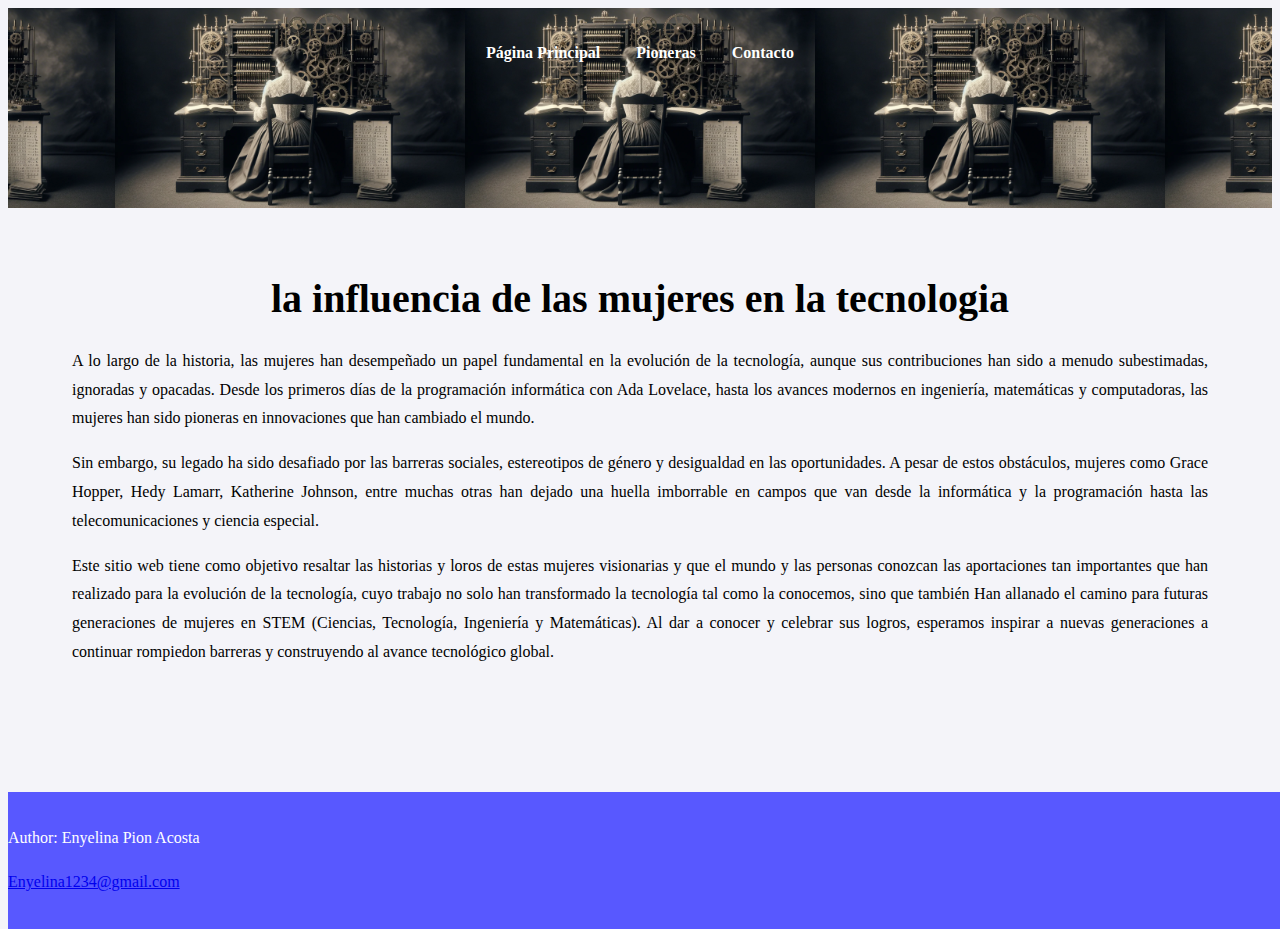
<file: index.html>
<!DOCTYPE html>
<html lang="en">
<head>
    <meta charset="UTF-8">
    <meta name="viewport" content="width=device-width, initial-scale=1.0">
    <meta name="description" content="pagina sobre la influencia de las mujeres en la tecnologia">
    <title>La influencia de las mujeres en el desarrollo de la tecnologia</title>
    <link rel="stylesheet" href="global.css">
</head>
<body>
    <header>
        <!-- <div>
            <figure>
            <img src="ProyectoFinal/SiteImage/ai_desc_ada_lovelace.webp" alt="ai_desc_ada_lovelace">
            </figure>
        </div> -->
    <nav>
        <ul>
            <li><a href="index.html">Página Principal</a></li>
            <li><a href="pioneras.html">Pioneras</a></li>
            <li><a href="contacto.html">Contacto</a></li>
        </ul>
    </nav>
    </header>
    <main class="introducion">
        <section>
            <h1>la influencia de las mujeres en la tecnologia</h1>
            <p>A lo largo de la historia, las mujeres han desempeñado un papel fundamental en la evolución de la tecnología, aunque sus contribuciones han sido a menudo subestimadas, ignoradas y opacadas. Desde los primeros días de la programación informática con Ada Lovelace, hasta los avances modernos en ingeniería, matemáticas y computadoras, las mujeres han sido pioneras en innovaciones que han cambiado el mundo.</p>
            <p>Sin embargo, su legado ha sido desafiado por las barreras sociales, estereotipos de género y desigualdad en las oportunidades. A pesar de estos obstáculos, mujeres como Grace Hopper, Hedy Lamarr, Katherine Johnson, entre muchas otras han dejado una huella imborrable en campos que van desde la informática y la programación hasta las telecomunicaciones y ciencia especial.
            </p>
            <p>Este sitio web tiene como objetivo resaltar las historias y loros de estas mujeres visionarias y que el mundo y las personas conozcan las aportaciones tan importantes que han realizado para la evolución de la tecnología, cuyo trabajo no solo han transformado la tecnología tal como la conocemos, sino que también Han allanado el camino para futuras generaciones de mujeres en STEM (Ciencias, Tecnología, Ingeniería y Matemáticas). 
               Al dar a conocer y celebrar sus logros, esperamos inspirar a nuevas generaciones a continuar rompiedon barreras y construyendo al avance tecnológico global.</p>
        </section>
       <br>
       <br>
       <br>
    </main>
    <footer>
        <p>Author: Enyelina Pion Acosta</p>
        <p><a href="Enyelina1234@gmail.com">Enyelina1234@gmail.com</a></p>
      </footer>
</body>
</html>
</file>
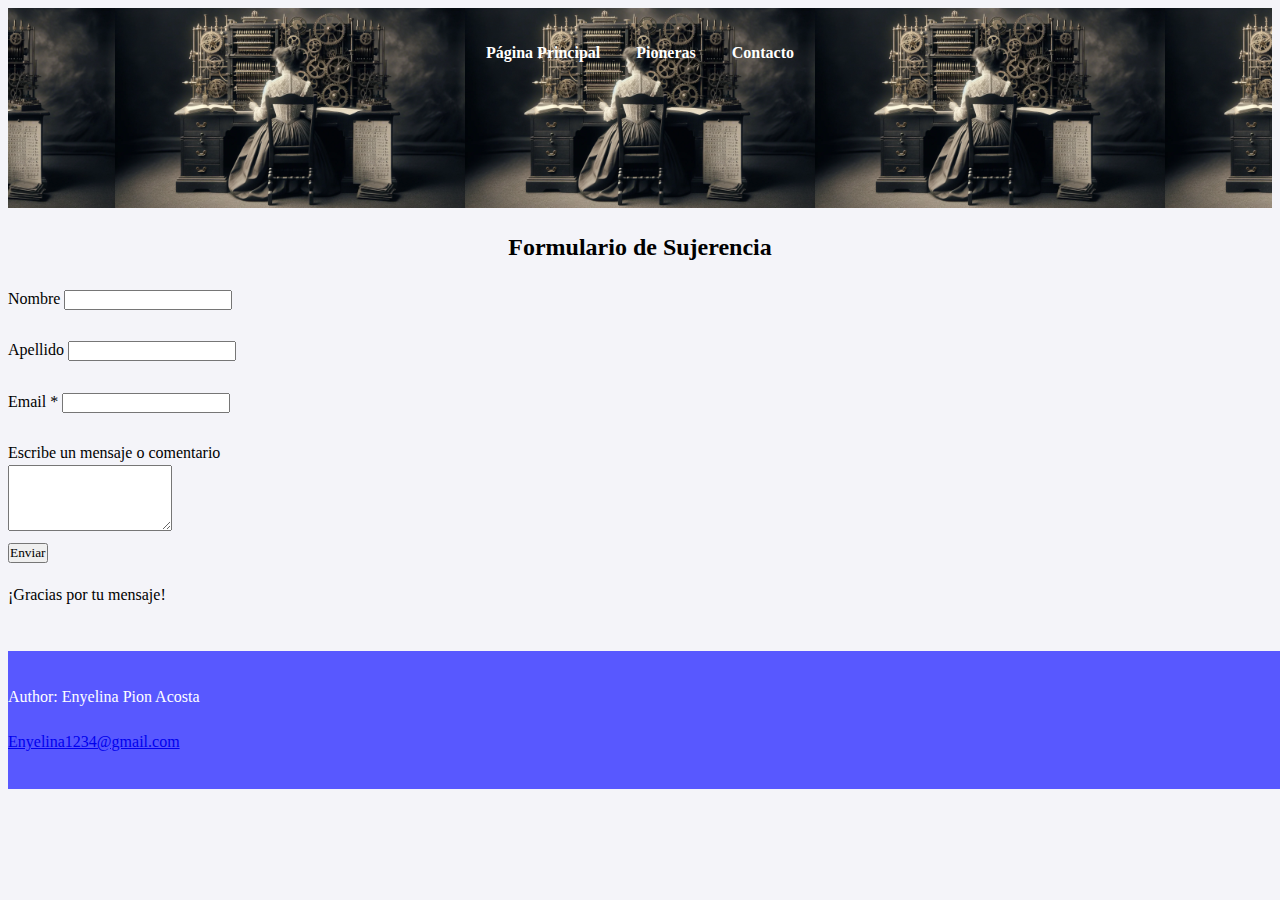
<file: contacto.html>
<!DOCTYPE html>
<html lang="es">
<head>
    <meta charset="UTF-8">
    <meta name="viewport" content="width=device-width, initial-scale=1.0">
    <title>Contacto</title>
    <link rel="stylesheet" href="global.css">
</head>
<body>

    <header>
        <!-- <div>
            <figure>
            <img src="ProyectoFinal/SiteImage/ai_desc_ada_lovelace.webp" alt="ai_desc_ada_lovelace">
            </figure>
        </div> -->
    <nav>
        <ul>
            <li><a href="index.html">Página Principal</a></li>
            <li><a href="pioneras.html">Pioneras</a></li>
            <li><a href="contacto.html">Contacto</a></li>
        </ul>
    </nav>
    </header>

    <form action="enviar" method="post">
        <div class="form-container">
            <h2>Formulario de Sujerencia</h2>
        </div>

        <div class="form-group">
            <label for="nombre">Nombre</label>
            <input type="text" id="nombre" name="nombre" required>
        </div>
        <br>
        <div class="form-group">
            <label for="apellido">Apellido</label>
            <input type="text" id="apellido" name="apellido" required>
        </div>
        <br>
        <div class="form-group full-width">
            <label for="email">Email *</label>
            <input type="text" id="email" name="email" required>
        </div>
        <br>
        <div class="form-group full-width">
            <label for="mensaje">Escribe un mensaje o comentario</label><br>
            <Textarea id="mensaje" name="mensaje" rows="4" required></TExtarea>
        </div>
        <button type="submit">Enviar</button>
        <p class="mensaje-enciado">¡Gracias por tu mensaje!</p>
    </form>

    <br>
    <footer>
    <p>Author: Enyelina Pion Acosta</p>
    <p><a href="Enyelina1234@gmail.com">Enyelina1234@gmail.com</a></p>
    </footer>
</body>   
</html>
</file>
<file: global.css>
/*primera pagina*/
*{
    /* margin: 0; */
    padding: 0;
    box-sizing: border-box;
    font-family: 'Times New Roman', Times, serif;
}

body {
    line-height: 1.6;
    background-color: #f4f4f9;
    color: #000000;
}


/* Header Styles */
header {

/*     color: rgb(202, 106, 106); */
    padding: 1rem 0;
    text-align: center;
    background-image: url("ai_desc_ada_lovelace.webp");
    height: 200px;
    background-position: center;
    background-size: contain;
}


img {
    height: 250px;
    width: 250px;
    
}


nav ul {
    list-style: none;
    padding: 10;
    margin-top: 1rem;   
}


nav ul li {
    display: inline;
    margin: 0 1rem;
}

nav ul li a {
    text-decoration: none;
    color: rgb(255, 255, 255);
    font-weight: bold;
    transition: color 0.3s ease;
    
}

nav ul li a:hover {
    color: #ffbe19;
}

/* Main  */
main {
    padding: 2rem;
    max-width: 1200px;
    margin: 0 auto;
}

h1 {
    text-align: center;
    color: #000000;
    font-size: 2.5rem;
    margin-bottom: 1rem;
}
h2 {
    text-align: center;
}

p {
    text-align: justify;
    margin-bottom: 1rem;
    line-height: 1.8;
}
/* Footer */
footer {
    background-color: #5858ff;
    color: white;
    text-align: center;
    padding: 1rem 0;
    position: absolute;
    width: 100%;
 
}

.foot {
    padding-left: 20px;
}
</file>
